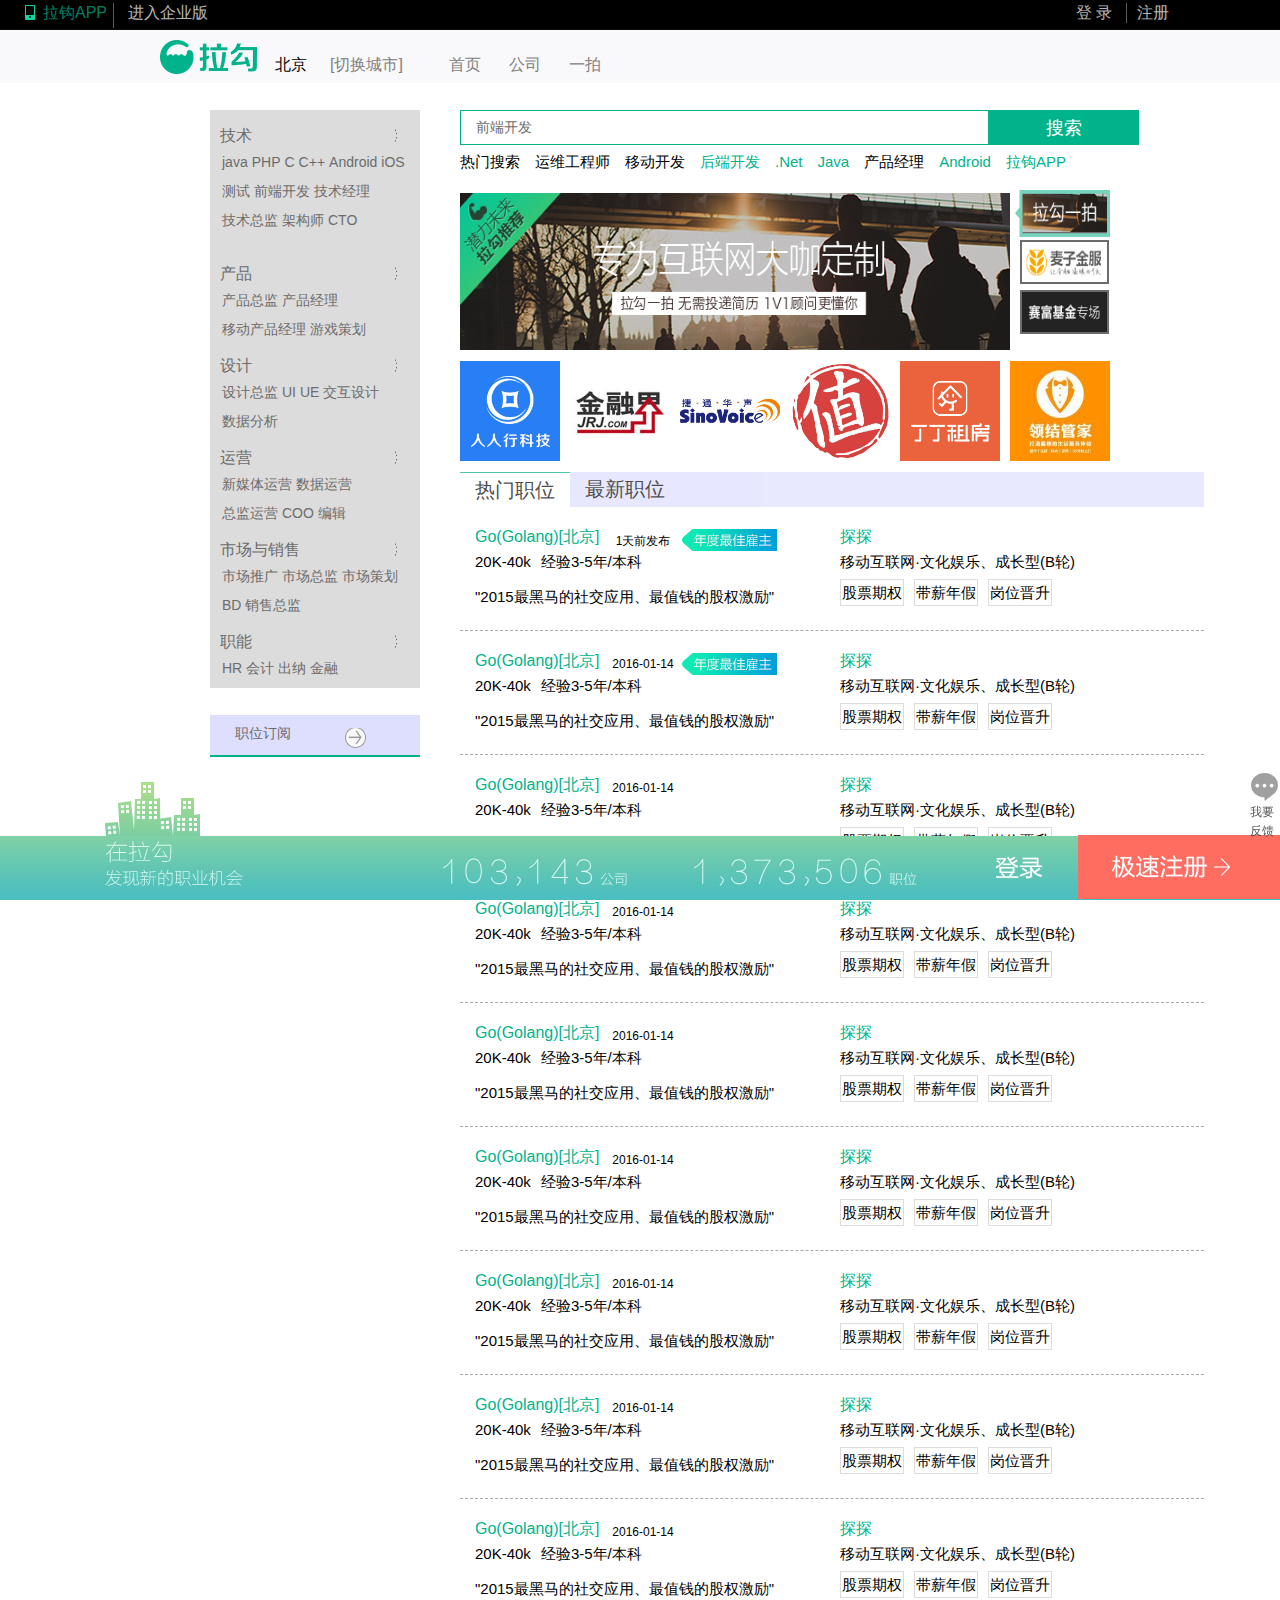
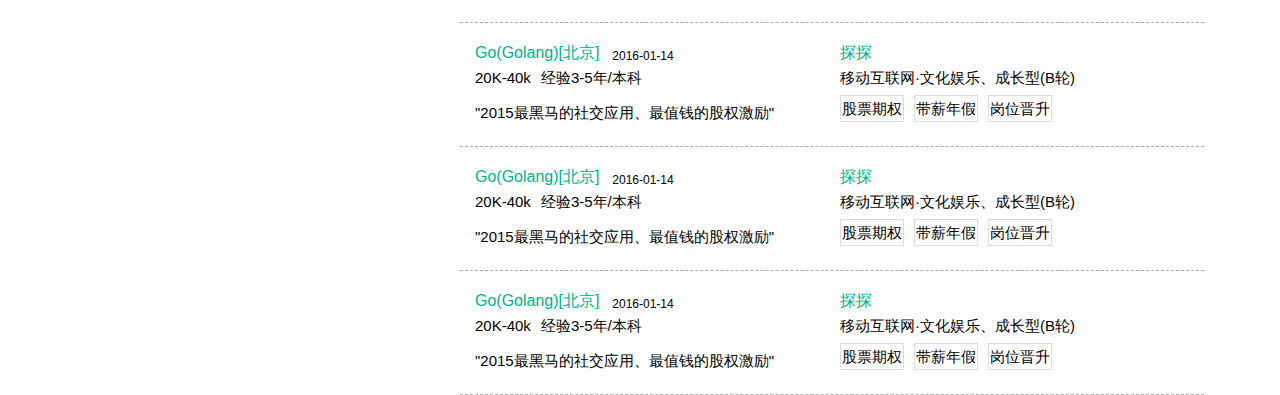
<file: index.html>
<!DOCTYPE html>
<html>
<head lang="en">
    <meta charset="UTF-8">
    <title>首页</title>
    <link rel="stylesheet" href="css/index.css" type="text/css">
</head>
<body>
<div class="top" id="top">
    <ul class="ulLeft">
        <li>
            <img src="img/app_icon_43ba565.png">
            <a class="topFir" href="http://www.lagou.com/app/download.html">拉钩APP</a>
            <a class="topSec" href="https://passport.lagou.com/login/login.html">进入企业版</a>
        </li>
        <li class="liSec">
            <a class="topThir" href="https://passport.lagou.com/login/login.html">登
                录</a>
            <a class="topFou" href="register.html" target="_blank">注册</a>
        </li>
    </ul>
</div>
<div class="navigator">
    <a href="http://www.lagou.com"></a>

    <div class="destination" id="destination">北京</div>
    <div class="address" id="address">[切换城市]</div>
    <div class="change">
        <div class="index">首页</div>
        <div class="corporation ">公司</div>
        <div class="one-beat">一拍</div>
    </div>
    <div class="box" id="box">
        <div class="inner">
            <div class="innerTop">切换城市
                <button class="close" id="close"></button>
            </div>
            <div class="innerNav">
                <p class="p1">亲爱的用户您好：</p>

                <p>切换城市分站，让我们为您提供更准确的职位信息。</p>
            </div>
            <div>
                <ul class="ul1">
                    <li>点击进入</li>
                    <li class="li2" id="li2">北京站</li>
                    <li class="li3">or 切换到以下城市</li>
                </ul>
                <ul class="ul2" id="ul2">
                    <li>全国站</li>
                    <li>上海站</li>
                    <li>杭州站</li>
                    <li>广州站</li>
                    <li>深圳站</li>
                    <li>成都站</li>
                </ul>
            </div>
            <div class="footer">其他城市正在开通中，敬请期待～</div>
        </div>
    </div>
</div>
<div class="leftMenu" id="leftMenu"></div>
<div id="forget" class="forget">
    <div class="skill">
        <span>
            <a>后端开发</a>
            <ul>
                <li><a>Java</a></li>
                <li><a>Python</a></li>
                <li><a>PHP</a></li>
                <li><a>.NET</a></li>
                <li><a>C#</a></li>
                <li><a>C++</a></li>
                <li><a>C</a></li>
                <li><a>VB</a></li>
                <li><a>Delphi</a></li>
                <li><a>Perl</a></li>
                <li><a>Ruby</a></li>
                <li><a>Hadoop</a></li>
                <li><a>Node.js</a></li>
                <li><a>数据挖掘</a></li>
                <li><a>自然语言处理</a></li>
                <li><a>搜索算法</a></li>
                <li><a>精准推荐</a></li>
                <li><a>全栈工程师</a></li>
                <li><a>Go ASP</a></li>
                <li><a>Shell</a></li>
                <li><a>后端开发其他</a></li>
            </ul>
        </span>
        <span>
            <a>移动开发</a>
            <ul>
                <li><a>HTML5</a></li>
                <li><a>Android</a></li>
                <li><a>iOS</a></li>
                <li><a>WP</a></li>
                <li><a>移动开发其他</a></li>
            </ul>
        </span>
        <span>
            <a>前端开发</a>
            <ul>
                <li><a>web前端</a></li>
                <li><a>Flash</a></li>
                <li><a>html5</a></li>
                <li><a>JavaScript</a></li>
                <li><a>U3D</a></li>
                <li><a>COCOS2D</a></li>
                <li><a>前端开发其他</a></li>
            </ul>
        </span>
        <span>
            <a>测试</a>
            <ul>
                <li><a>测试工程师</a></li>
                <li><a>自动化工程师</a></li>
                <li><a>功能测试</a></li>
                <li><a>性能测试</a></li>
                <li><a>测试开发</a></li>
                <li><a>游戏开发</a></li>
                <li><a>白盒测试</a></li>
                <li><a>灰盒测试</a></li>
                <li><a>黑盒测试</a></li>
                <li><a>手机测试</a></li>
                <li><a>硬件测试</a></li>
                <li><a>测试经理</a></li>
                <li><a>测试其它</a></li>
            </ul>
        </span>
        <span>
            <a>运维</a>
            <ul>
                <li><a>运维工程师</a></li>
                <li><a>运维开发工程师</a></li>
                <li><a>网络工程师</a></li>
                <li><a>系统工程师</a></li>
                <li><a>系统工程师</a></li>
                <li><a>IT支持</a></li>
                <li><a>IDC</a></li>
                <li><a>CND</a></li>
                <li><a>F5</a></li>
                <li><a>系统管理员</a></li>
                <li><a>病毒分析</a></li>
                <li><a>WEB安全</a></li>
                <li><a>网络安全</a></li>
                <li><a>系统安全</a></li>
                <li><a>运维经理</a></li>
                <li><a>运维其它</a></li>
            </ul>
        </span>
    </div>
    <div class="product">
        <span>
            <a>产品经理</a>
            <ul>
                <li><a>产品经理</a></li>
                <li><a>网页产品经理</a></li>
                <li><a>移动产品经理</a></li>
                <li><a>产品助理</a></li>
                <li><a>数据产品经理</a></li>
                <li><a>电商产品经理</a></li>
                <li><a>游戏策划</a></li>
                <li><a>产品实习生</a></li>
            </ul>
        </span>
        <span>
            <a>产品设计师</a>
            <ul>
                <li><a>网页产品设计师</a></li>
                <li><a>无线产品设计师</a></li>
            </ul>
        </span>
        <span>
            <a>高端职位</a>
            <ul>
                <li><a>产品部经理</a></li>
                <li><a>产片总监</a></li>
                <li><a>游戏制作人</a></li>
            </ul>
        </span>
    </div>
    <div class="design">
        <span>
            <a>视觉设计</a>
            <ul>
                <li><a>网页设计师</a></li>
                <li><a>Flash设计师</a></li>
                <li><a>APP设计师</a></li>
                <li><a>UI设计师</a></li>
                <li><a>平面设计师</a></li>
                <li><a>美术设计师(2D/3D)</a></li>
                <li><a>广告设计师</a></li>
                <li><a>多媒体设计师</a></li>
                <li><a>原画师</a></li>
                <li><a>游戏特效</a></li>
                <li><a>游戏界面设计师</a></li>
                <li><a>视觉设计师</a></li>
                <li><a>游戏场景</a></li>
                <li><a>游戏角色</a></li>
                <li><a>游戏动作</a></li>
            </ul>
        </span>
        <span>
            <a>用户研究</a>
            <ul>
                <li><a>游戏数值策划</a></li>
                <li><a>用户研究员</a></li>
                <li><a>数据分析师</a></li>
            </ul>
        </span>
        <span>
            <a>高端职位</a>
            <ul>
                <li><a>设计经理/主管</a></li>
                <li><a>设计总监</a></li>
                <li><a>视觉设计经理/主管</a></li>
                <li><a>视觉设计总监</a></li>
                <li><a>交互设计经理/主管</a></li>
                <li><a>用户研究经理/主管</a></li>
                <li><a>用户研究总监</a></li>
            </ul>
        </span>
        <span>
            <a>交互设计</a>
            <ul>
                <li><a>网页交互设计师</a></li>
                <li><a>交互设计师</a></li>
                <li><a>无线交互设计师</a></li>
            </ul>
        </span>
    </div>
    <div class="operation">
        <span>
            <a>运营</a>
            <ul>
                <li><a>内容运营</a></li>
                <li><a>数据运营</a></li>
                <li><a>产品运营</a></li>
                <li><a>用户运营</a></li>
                <li><a>活用运营</a></li>
                <li><a>商家运营</a></li>
                <li><a>品类运营</a></li>
                <li><a>游戏运营</a></li>
                <li><a>网络推广</a></li>
                <li><a>运营专员</a></li>
                <li><a>网店运营</a></li>
                <li><a>新媒体运营</a></li>
                <li><a>海外运营</a></li>
                <li><a>运营经理</a></li>
            </ul>
        </span>
        <span>
            <a>编辑</a>
            <ul>
                <li><a>副主编</a></li>
                <li><a>内容编辑</a></li>
                <li><a>文案策划</a></li>
                <li><a>记者</a></li>
            </ul>
        </span>
        <span>
            <a>客服</a>
            <ul>
                <li><a>售前咨询</a></li>
                <li><a>售后客服</a></li>
                <li><a>淘宝客服</a></li>
                <li><a>客服经理</a></li>
            </ul>
        </span>
        <span>
            <a>高端职位</a>
            <ul>
                <li><a>COO</a></li>
                <li><a>主编</a></li>
                <li><a>运营总监</a></li>
                <li><a>客服总监</a></li>
            </ul>
        </span>
    </div>
    <div class="market">
        <span>
            <a>视觉设计</a>
            <ul>
                <li><a>网页设计师</a></li>
                <li><a>Flash设计师</a></li>
                <li><a>APP设计师</a></li>
                <li><a>UI设计师</a></li>
                <li><a>平面设计师</a></li>
                <li><a>美术设计师(2D/3D)</a></li>
                <li><a>广告设计师</a></li>
                <li><a>多媒体设计师</a></li>
                <li><a>原画师</a></li>
                <li><a>游戏特效</a></li>
                <li><a>游戏界面设计师</a></li>
                <li><a>视觉设计师</a></li>
                <li><a>游戏场景</a></li>
                <li><a>游戏角色</a></li>
                <li><a>游戏动作</a></li>
            </ul>
        </span>
        <span>
            <a>用户研究</a>
            <ul>
                <li><a>游戏数值策划</a></li>
                <li><a>用户研究员</a></li>
                <li><a>数据分析师</a></li>
            </ul>
        </span>
        <span>
            <a>高端职位</a>
            <ul>
                <li><a>设计经理/主管</a></li>
                <li><a>设计总监</a></li>
                <li><a>视觉设计经理/主管</a></li>
                <li><a>视觉设计总监</a></li>
                <li><a>交互设计经理/主管</a></li>
                <li><a>用户研究经理/主管</a></li>
                <li><a>用户研究总监</a></li>
            </ul>
        </span>
        <span>
            <a>交互设计</a>
            <ul>
                <li><a>网页交互设计师</a></li>
                <li><a>交互设计师</a></li>
                <li><a>无线交互设计师</a></li>
            </ul>
        </span>
    </div>
    <div class="function">
        <span>
            <a>运营</a>
            <ul>
                <li><a>内容运营</a></li>
                <li><a>数据运营</a></li>
                <li><a>产品运营</a></li>
                <li><a>用户运营</a></li>
                <li><a>活用运营</a></li>
                <li><a>商家运营</a></li>
                <li><a>品类运营</a></li>
                <li><a>游戏运营</a></li>
                <li><a>网络推广</a></li>
                <li><a>运营专员</a></li>
                <li><a>网店运营</a></li>
                <li><a>新媒体运营</a></li>
                <li><a>海外运营</a></li>
                <li><a>运营经理</a></li>
            </ul>
        </span>
        <span>
            <a>编辑</a>
            <ul>
                <li><a>副主编</a></li>
                <li><a>内容编辑</a></li>
                <li><a>文案策划</a></li>
                <li><a>记者</a></li>
            </ul>
        </span>
        <span>
            <a>客服</a>
            <ul>
                <li><a>售前咨询</a></li>
                <li><a>售后客服</a></li>
                <li><a>淘宝客服</a></li>
                <li><a>客服经理</a></li>
            </ul>
        </span>
        <span>
            <a>高端职位</a>
            <ul>
                <li><a>COO</a></li>
                <li><a>主编</a></li>
                <li><a>运营总监</a></li>
                <li><a>客服总监</a></li>
            </ul>
        </span>
    </div>
</div>

<div class="leftFooter">
    <a href="http://www.lagou.com/s/subscribe.html">
        <div>职位订阅</div>
        <div class="div7"></div>
    </a>
</div>
<div class="content" id="content">
    <input class="input0" id="input0" type="text" name="searchInput" value="前端开发"/>
    <input class="input1" type="submit" name="searchInput" value="搜索"/>

    <div class="hotSearch">
        <a class="title" href="#" style="cursor: none">热门搜索</a>
        <a href="">运维工程师</a>
        <a href="">移动开发</a>
        <a class="promoted" href="">后端开发</a>
        <a class="promoted" href="">.Net</a>
        <a class="promoted" href="">Java</a>
        <a href="">产品经理</a>
        <a class="promoted" href="">Android</a>
        <a class="promoted" href="">拉钩APP</a>
    </div>
    <div class="banner" id="banner">
        <div class="bannerImg" id="bannerImg">
            <img src="img/big3.JPG"/>
            <img src="img/big1.JPG"/>
            <img src="img/big2.JPG"/>
            <img src="img/big3.JPG"/>
            <img src="img/big1.JPG"/>
        </div>
        <ul class="bannerTip" id="bannerTip">
            <img class="small1" src="img/small1.JPG" style="margin-top: 0px">
            <img class="small2" src="img/small2.JPG">
            <img class="small3" src="img/small3.PNG">
        </ul>
        <img class="control" id="control" src="img/control.png">
    </div>
    <div class="conImg" id="conImg">
        <div>
            <img src="img/con0.png"/>
            <span class="mark">
                <h3>人人行</h3>
                <hr>
                <p>
                九鼎控股旗下互联网金融业务板块，靠谱机会就等你来！
                </p>
            </span>
        </div>
        <div class="con1">
            <img src="img/con1.jpg"/>
            <span class="mark">
                <h3>金融界</h3>
                <hr>
                <p>纳斯达克上市集团公司，旗下有财经网站，互联网证券！</p>
            </span>
        </div>
        <div class="con2">
            <img src="img/con2.jpg"/>
            <span class="mark">
                <h3>捷通华声</h3>
                <hr>
                <p>“让人机交互像人与人沟通一样简单自然！”</p>
            </span>
        </div>
        <div class="con3">
            <img src="img/con3.jpg"/>
            <span class="mark">
                <h3>什么值得买</h3>
                <hr>
                <p>什么值得买是致力于帮助网友买到性价比高的网购产品的中立网站！</p>
            </span>
        </div>
        <div class="con4">
            <img src="img/con4.jpg"/>
            <span class="mark">
                <h3>丁丁租房</h3>
                <hr>
                <p>国内最大的移动互联网租赁平台、打造房产市场的“淘宝”！</p>
            </span>
        </div>
        <div class="con5">
            <img src="img/con5.jpg"/>
            <span class="mark">
                <h3>领结管家</h3>
                <hr>
                <p>打造中国最棒的生活服务！</p>
            </span>
        </div>
    </div>
    <div id="contentBox" class="contentBox">
        <ul class="ul0" id="tabSelect">
            <li class="selectCard">热门职位</li>
            <li>最新职位</li>
        </ul>
        <div id="contentBanner" class="contentBanner">
            <ul class="ul1 selected">
                <li>
                    <div class="outer1">
                        <div>
                            <a>Go(Golang)[北京]</a>
                            <div>1天前发布</div>
                            <img class="bestStorm" src="img/best.png">
                            <br>
                            <span>20K-40k</span>
                            <span>经验3-5年/本科</span>
                        </div>
                        <div>
                            <a>探探</a><br>
                            <span>移动互联网·文化娱乐、成长型(B轮)</span>
                        </div>
                    </div>
                    <div class="outer2">
                        <div><span>"2015最黑马的社交应用、最值钱的股权激励"</span></div>
                        <div class="forBorder">
                            <span>股票期权</span>
                            <span>带薪年假</span>
                            <span>岗位晋升</span>
                        </div>
                    </div>
                </li>

                <li>
                    <div class="outer1">
                        <div>
                            <a>Go(Golang)[北京]</a>
                            <div>2016-01-14</div><img class="bestStorm" src="img/best.png"><br>
                            <span>20K-40k</span>
                            <span>经验3-5年/本科</span>
                        </div>
                        <div>
                            <a>探探</a><br>
                            <span>移动互联网·文化娱乐、成长型(B轮)</span>
                        </div>
                    </div>
                    <div class="outer2">
                        <div><span>"2015最黑马的社交应用、最值钱的股权激励"</span></div>
                        <div class="forBorder">
                            <span>股票期权</span>
                            <span>带薪年假</span>
                            <span>岗位晋升</span>
                        </div>
                    </div>
                </li>
                <li>
                    <div class="outer1">
                        <div>
                            <a>Go(Golang)[北京]</a>
                            <div>2016-01-14</div><br>
                            <span>20K-40k</span>
                            <span>经验3-5年/本科</span>
                        </div>
                        <div>
                            <a>探探</a><br>
                            <span>移动互联网·文化娱乐、成长型(B轮)</span>
                        </div>
                    </div>
                    <div class="outer2">
                        <div><span>"2015最黑马的社交应用、最值钱的股权激励"</span></div>
                        <div class="forBorder">
                            <span>股票期权</span>
                            <span>带薪年假</span>
                            <span>岗位晋升</span>
                        </div>
                    </div>
                </li>
                <li>
                    <div class="outer1">
                        <div>
                            <a>Go(Golang)[北京]</a>
                            <div>2016-01-14</div><br>
                            <span>20K-40k</span>
                            <span>经验3-5年/本科</span>
                        </div>
                        <div>
                            <a>探探</a><br>
                            <span>移动互联网·文化娱乐、成长型(B轮)</span>
                        </div>
                    </div>
                    <div class="outer2">
                        <div><span>"2015最黑马的社交应用、最值钱的股权激励"</span></div>
                        <div class="forBorder">
                            <span>股票期权</span>
                            <span>带薪年假</span>
                            <span>岗位晋升</span>
                        </div>
                    </div>
                </li>
                <li>
                    <div class="outer1">
                        <div>
                            <a>Go(Golang)[北京]</a>
                            <div>2016-01-14</div><br>
                            <span>20K-40k</span>
                            <span>经验3-5年/本科</span>
                        </div>
                        <div>
                            <a>探探</a><br>
                            <span>移动互联网·文化娱乐、成长型(B轮)</span>
                        </div>
                    </div>
                    <div class="outer2">
                        <div><span>"2015最黑马的社交应用、最值钱的股权激励"</span></div>
                        <div class="forBorder">
                            <span>股票期权</span>
                            <span>带薪年假</span>
                            <span>岗位晋升</span>
                        </div>
                    </div>
                </li>
                <li>
                    <div class="outer1">
                        <div>
                            <a>Go(Golang)[北京]</a>
                            <div>2016-01-14</div><br>
                            <span>20K-40k</span>
                            <span>经验3-5年/本科</span>
                        </div>
                        <div>
                            <a>探探</a><br>
                            <span>移动互联网·文化娱乐、成长型(B轮)</span>
                        </div>
                    </div>
                    <div class="outer2">
                        <div><span>"2015最黑马的社交应用、最值钱的股权激励"</span></div>
                        <div class="forBorder">
                            <span>股票期权</span>
                            <span>带薪年假</span>
                            <span>岗位晋升</span>
                        </div>
                    </div>
                </li>
                <li>
                    <div class="outer1">
                        <div>
                            <a>Go(Golang)[北京]</a>
                            <div>2016-01-14</div><br>
                            <span>20K-40k</span>
                            <span>经验3-5年/本科</span>
                        </div>
                        <div>
                            <a>探探</a><br>
                            <span>移动互联网·文化娱乐、成长型(B轮)</span>
                        </div>
                    </div>
                    <div class="outer2">
                        <div><span>"2015最黑马的社交应用、最值钱的股权激励"</span></div>
                        <div class="forBorder">
                            <span>股票期权</span>
                            <span>带薪年假</span>
                            <span>岗位晋升</span>
                        </div>
                    </div>
                </li>
                <li>
                    <div class="outer1">
                        <div>
                            <a>Go(Golang)[北京]</a>
                            <div>2016-01-14</div><br>
                            <span>20K-40k</span>
                            <span>经验3-5年/本科</span>
                        </div>
                        <div>
                            <a>探探</a><br>
                            <span>移动互联网·文化娱乐、成长型(B轮)</span>
                        </div>
                    </div>
                    <div class="outer2">
                        <div><span>"2015最黑马的社交应用、最值钱的股权激励"</span></div>
                        <div class="forBorder">
                            <span>股票期权</span>
                            <span>带薪年假</span>
                            <span>岗位晋升</span>
                        </div>
                    </div>
                </li>
                <li>
                    <div class="outer1">
                        <div>
                            <a>Go(Golang)[北京]</a>
                            <div>2016-01-14</div><br>
                            <span>20K-40k</span>
                            <span>经验3-5年/本科</span>
                        </div>
                        <div>
                            <a>探探</a><br>
                            <span>移动互联网·文化娱乐、成长型(B轮)</span>
                        </div>
                    </div>
                    <div class="outer2">
                        <div><span>"2015最黑马的社交应用、最值钱的股权激励"</span></div>
                        <div class="forBorder">
                            <span>股票期权</span>
                            <span>带薪年假</span>
                            <span>岗位晋升</span>
                        </div>
                    </div>
                </li>
                <li>
                    <div class="outer1">
                        <div>
                            <a>Go(Golang)[北京]</a>
                            <div>2016-01-14</div><br>
                            <span>20K-40k</span>
                            <span>经验3-5年/本科</span>
                        </div>
                        <div>
                            <a>探探</a><br>
                            <span>移动互联网·文化娱乐、成长型(B轮)</span>
                        </div>
                    </div>
                    <div class="outer2">
                        <div><span>"2015最黑马的社交应用、最值钱的股权激励"</span></div>
                        <div class="forBorder">
                            <span>股票期权</span>
                            <span>带薪年假</span>
                            <span>岗位晋升</span>
                        </div>
                    </div>
                </li>
                <li>
                    <div class="outer1">
                        <div>
                            <a>Go(Golang)[北京]</a>
                            <div>2016-01-14</div><br>
                            <span>20K-40k</span>
                            <span>经验3-5年/本科</span>
                        </div>
                        <div>
                            <a>探探</a><br>
                            <span>移动互联网·文化娱乐、成长型(B轮)</span>
                        </div>
                    </div>
                    <div class="outer2">
                        <div><span>"2015最黑马的社交应用、最值钱的股权激励"</span></div>
                        <div class="forBorder">
                            <span>股票期权</span>
                            <span>带薪年假</span>
                            <span>岗位晋升</span>
                        </div>
                    </div>
                </li>
                <li>
                    <div class="outer1">
                        <div>
                            <a>Go(Golang)[北京]</a>
                            <div>2016-01-14</div><br>
                            <span>20K-40k</span>
                            <span>经验3-5年/本科</span>
                        </div>
                        <div>
                            <a>探探</a><br>
                            <span>移动互联网·文化娱乐、成长型(B轮)</span>
                        </div>
                    </div>
                    <div class="outer2">
                        <div><span>"2015最黑马的社交应用、最值钱的股权激励"</span></div>
                        <div class="forBorder">
                            <span>股票期权</span>
                            <span>带薪年假</span>
                            <span>岗位晋升</span>
                        </div>
                    </div>
                </li>


            </ul>
            <ul class="ul1">
                <li>
                    <div class="outer1">
                        <div>
                            <a>微信市场运营[北京]</a>
                            <div>15:49发布</div>
                            <br>
                            <span>6K-8k</span>
                            <span>经验3-5年/本科</span>
                        </div>
                        <div>
                            <a>鑫茂荣信</a><br>
                            <span>移动互联网·文化娱乐、成长型(B轮)</span>
                        </div>
                    </div>
                    <div class="outer2">
                        <div><span>“周末双休 六险一金 餐交话补”</span></div>
                        <div class="forBorder">
                            <span>股票期权</span>
                            <span>带薪年假</span>
                            <span>岗位晋升</span>
                        </div>
                    </div>
                </li>

                <li>
                    <div class="outer1">
                        <div>
                            <a>Go(Golang)[北京]</a>
                            <div>2016-01-14</div><br>
                            <span>20K-40k</span>
                            <span>经验3-5年/本科</span>
                        </div>
                        <div>
                            <a>探探</a><br>
                            <span>移动互联网·文化娱乐、成长型(B轮)</span>
                        </div>
                    </div>
                    <div class="outer2">
                        <div><span>"2015最黑马的社交应用、最值钱的股权激励"</span></div>
                        <div class="forBorder">
                            <span>股票期权</span>
                            <span>带薪年假</span>
                            <span>岗位晋升</span>
                        </div>
                    </div>
                </li>
                <li>
                    <div class="outer1">
                        <div>
                            <a>Go(Golang)[北京]</a>
                            <div>2016-01-14</div><br>
                            <span>20K-40k</span>
                            <span>经验3-5年/本科</span>
                        </div>
                        <div>
                            <a>探探</a><br>
                            <span>移动互联网·文化娱乐、成长型(B轮)</span>
                        </div>
                    </div>
                    <div class="outer2">
                        <div><span>"2015最黑马的社交应用、最值钱的股权激励"</span></div>
                        <div class="forBorder">
                            <span>股票期权</span>
                            <span>带薪年假</span>
                            <span>岗位晋升</span>
                        </div>
                    </div>
                </li>
                <li>
                    <div class="outer1">
                        <div>
                            <a>Go(Golang)[北京]</a>
                            <div>2016-01-14</div><br>
                            <span>20K-40k</span>
                            <span>经验3-5年/本科</span>
                        </div>
                        <div>
                            <a>探探</a><br>
                            <span>移动互联网·文化娱乐、成长型(B轮)</span>
                        </div>
                    </div>
                    <div class="outer2">
                        <div><span>"2015最黑马的社交应用、最值钱的股权激励"</span></div>
                        <div class="forBorder">
                            <span>股票期权</span>
                            <span>带薪年假</span>
                            <span>岗位晋升</span>
                        </div>
                    </div>
                </li>
                <li>
                    <div class="outer1">
                        <div>
                            <a>Go(Golang)[北京]</a>
                            <div>2016-01-14</div><br>
                            <span>20K-40k</span>
                            <span>经验3-5年/本科</span>
                        </div>
                        <div>
                            <a>探探</a><br>
                            <span>移动互联网·文化娱乐、成长型(B轮)</span>
                        </div>
                    </div>
                    <div class="outer2">
                        <div><span>"2015最黑马的社交应用、最值钱的股权激励"</span></div>
                        <div class="forBorder">
                            <span>股票期权</span>
                            <span>带薪年假</span>
                            <span>岗位晋升</span>
                        </div>
                    </div>
                </li>
                <li>
                    <div class="outer1">
                        <div>
                            <a>Go(Golang)[北京]</a>
                            <div>2016-01-14</div><br>
                            <span>20K-40k</span>
                            <span>经验3-5年/本科</span>
                        </div>
                        <div>
                            <a>探探</a><br>
                            <span>移动互联网·文化娱乐、成长型(B轮)</span>
                        </div>
                    </div>
                    <div class="outer2">
                        <div><span>"2015最黑马的社交应用、最值钱的股权激励"</span></div>
                        <div class="forBorder">
                            <span>股票期权</span>
                            <span>带薪年假</span>
                            <span>岗位晋升</span>
                        </div>
                    </div>
                </li>
                <li>
                    <div class="outer1">
                        <div>
                            <a>Go(Golang)[北京]</a>
                            <div>2016-01-14</div><br>
                            <span>20K-40k</span>
                            <span>经验3-5年/本科</span>
                        </div>
                        <div>
                            <a>探探</a><br>
                            <span>移动互联网·文化娱乐、成长型(B轮)</span>
                        </div>
                    </div>
                    <div class="outer2">
                        <div><span>"2015最黑马的社交应用、最值钱的股权激励"</span></div>
                        <div class="forBorder">
                            <span>股票期权</span>
                            <span>带薪年假</span>
                            <span>岗位晋升</span>
                        </div>
                    </div>
                </li>
                <li>
                    <div class="outer1">
                        <div>
                            <a>Go(Golang)[北京]</a>
                            <div>2016-01-14</div><br>
                            <span>20K-40k</span>
                            <span>经验3-5年/本科</span>
                        </div>
                        <div>
                            <a>探探</a><br>
                            <span>移动互联网·文化娱乐、成长型(B轮)</span>
                        </div>
                    </div>
                    <div class="outer2">
                        <div><span>"2015最黑马的社交应用、最值钱的股权激励"</span></div>
                        <div class="forBorder">
                            <span>股票期权</span>
                            <span>带薪年假</span>
                            <span>岗位晋升</span>
                        </div>
                    </div>
                </li>
                <li>
                    <div class="outer1">
                        <div>
                            <a>Go(Golang)[北京]</a>
                            <div>2016-01-14</div><br>
                            <span>20K-40k</span>
                            <span>经验3-5年/本科</span>
                        </div>
                        <div>
                            <a>探探</a><br>
                            <span>移动互联网·文化娱乐、成长型(B轮)</span>
                        </div>
                    </div>
                    <div class="outer2">
                        <div><span>"2015最黑马的社交应用、最值钱的股权激励"</span></div>
                        <div class="forBorder">
                            <span>股票期权</span>
                            <span>带薪年假</span>
                            <span>岗位晋升</span>
                        </div>
                    </div>
                </li>
                <li>
                    <div class="outer1">
                        <div>
                            <a>Go(Golang)[北京]</a>
                            <div>2016-01-14</div><br>
                            <span>20K-40k</span>
                            <span>经验3-5年/本科</span>
                        </div>
                        <div>
                            <a>探探</a><br>
                            <span>移动互联网·文化娱乐、成长型(B轮)</span>
                        </div>
                    </div>
                    <div class="outer2">
                        <div><span>"2015最黑马的社交应用、最值钱的股权激励"</span></div>
                        <div class="forBorder">
                            <span>股票期权</span>
                            <span>带薪年假</span>
                            <span>岗位晋升</span>
                        </div>
                    </div>
                </li>
                <li>
                    <div class="outer1">
                        <div>
                            <a>Go(Golang)[北京]</a>
                            <div>2016-01-14</div><br>
                            <span>20K-40k</span>
                            <span>经验3-5年/本科</span>
                        </div>
                        <div>
                            <a>探探</a><br>
                            <span>移动互联网·文化娱乐、成长型(B轮)</span>
                        </div>
                    </div>
                    <div class="outer2">
                        <div><span>"2015最黑马的社交应用、最值钱的股权激励"</span></div>
                        <div class="forBorder">
                            <span>股票期权</span>
                            <span>带薪年假</span>
                            <span>岗位晋升</span>
                        </div>
                    </div>
                </li>
                <li>
                    <div class="outer1">
                        <div>
                            <a>Go(Golang)[北京]</a>
                            <div>2016-01-14</div><br>
                            <span>20K-40k</span>
                            <span>经验3-5年/本科</span>
                        </div>
                        <div>
                            <a>探探</a><br>
                            <span>移动互联网·文化娱乐、成长型(B轮)</span>
                        </div>
                    </div>
                    <div class="outer2">
                        <div><span>"2015最黑马的社交应用、最值钱的股权激励"</span></div>
                        <div class="forBorder">
                            <span>股票期权</span>
                            <span>带薪年假</span>
                            <span>岗位晋升</span>
                        </div>
                    </div>
                </li>


            </ul>

        </div>
</div>
    <div class="bottomLogo">
        <div></div>
        <img src="img/footbar_logo_e2fde1b.png">
        <span class="span0">
            <i style="background-position-y: -30px; font-style: normal;">
                <!-- background-position-y:设置或检索对象的背景图像纵坐标位置-->
            </i>
            <i style="background-position-y: 0px; font-style: normal;"></i>
            <i style="background-position-y: -90px;font-style: normal"></i>
            <b ></b>
             <i style="background-position-y: -30px; font-style: normal;"></i>
            <i style="background-position-y: -120px; font-style: normal;"></i>
            <i style="background-position-y: -90px;font-style: normal"></i>
        </span>
        <span class="span1">
            <i style="background-position-y: -30px; font-style: normal;"></i>
            <b ></b>
             <i style="background-position-y: -90px; font-style: normal;"></i>
             <i style="background-position-y: -210px; font-style: normal;"></i>
             <i style="background-position-y: -90px; font-style: normal;"></i>
            <b ></b>
             <i style="background-position-y: -150px; font-style: normal;"></i>
             <i style="background-position-y: 0px; font-style: normal;"></i>
             <i style="background-position-y: -180px; font-style: normal;"></i>
        </span>
            <a class="login">
                <i></i>
            </a>
        <div class="dif">
            <a class="register" href="register.html" target="_blank">
                <i></i>
            </a>
        </div>
    </div>
    <a class="goBack" id="goBack"></a>
    <div class="feedBack">
        <div class="feedImg"></div>
        <span>我要反馈</span>
    </div>
</div>
<script src="js/jquery-1.9.1.js"></script>
<script src="data/data0.js"></script>
<script src="js/utils.js"></script>
<script src="js/animate.js"></script>
<script src="js/index.js"></script>
<script src="js/indexContent.js"></script>
</body>
</html>
</file>
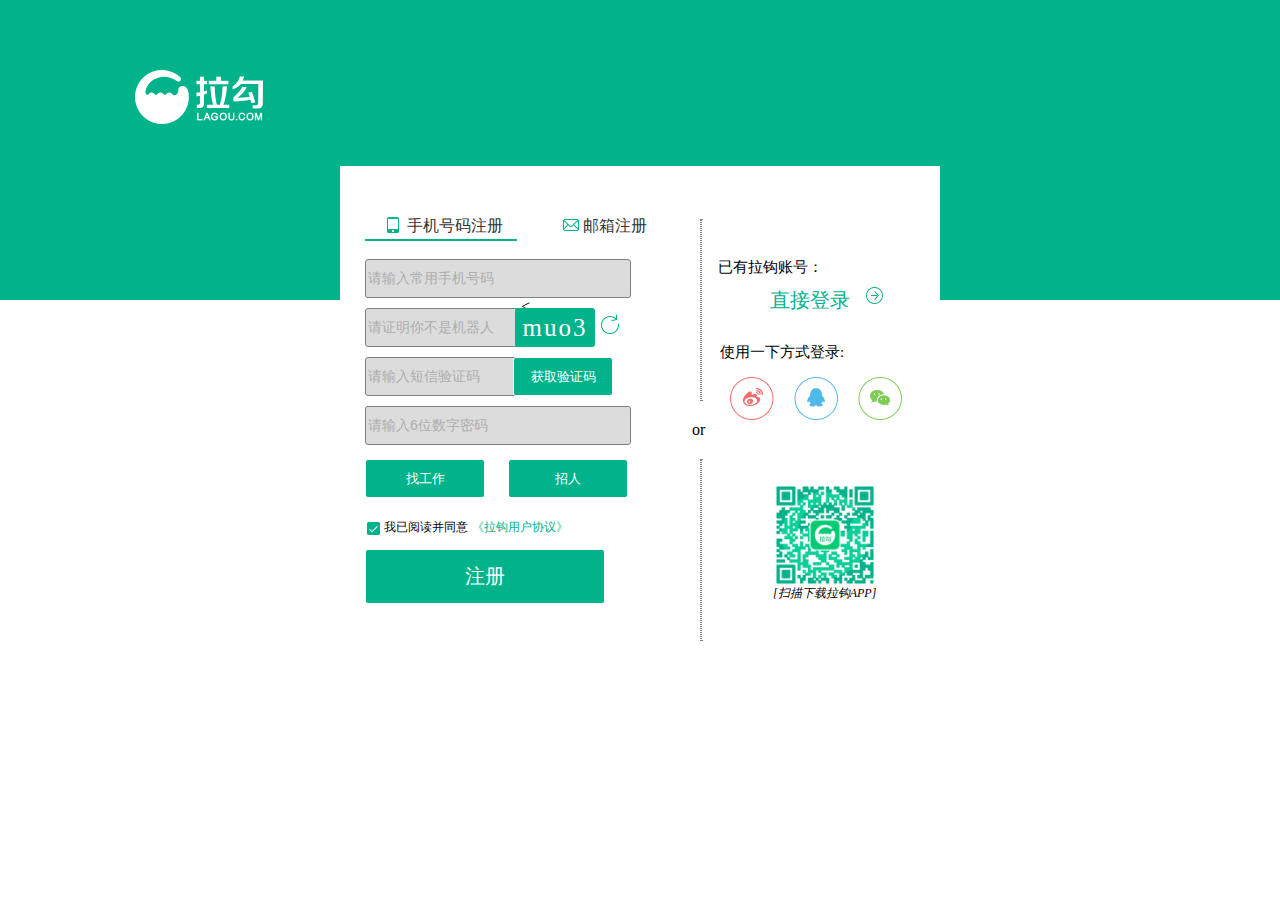
<file: register.html>
<!DOCTYPE html>
<html>
<head lang="en">
    <meta charset="UTF-8">
    <title></title>
</head>
<link href="css/register.css" rel="stylesheet" type="text/css">
<body>
<div class="header">
    <a class="lagou"></a>
</div>
<div id="content" class="content">
    <ul id="selectUl">
        <li class="li1">
            <img src="img/icon-phone-active_74d4e76.png"/>
            <span>手机号码注册</span>
        </li>
        <li class="li2">
            <img src="img/icon-mail-active_22ff66f.png">
           <span> 邮箱注册</span>
        </li>
    </ul>
    <span class="line" id="line"></span>
    <hr class="hr1">
    <span class="or">or</span>
    <hr class="hr2">
    <div class="div1" id="inputInfo">
        <input class="input0" type="text" value="请输入常用手机号码"/>
        <input id="pwdInput" type="text" value="请证明你不是机器人"/>
        <div class="random" id="random">xyAd</div>
        <div class="refresh" id="refresh"></div>
        <input type="text" value="请输入短信验证码"/>
        <button  class="getCode">获取验证码</button>
        <input class="input0" id="selfPwd" type="text" value="请输入6位数字密码"/><
        <button class="findJob" id="findJob">找工作</button>
        <button class="employer" id="employer">招人</button>
        <div class="footer">
            <i></i>
            <span>我已阅读并同意</span><a>《拉钩用户协议》</a>
        </div>
        <button class="regi" id="regi">注册</button>
    </div>
    <div class="div2">
        <div class="directLog">
            <span>已有拉钩账号：</span>
            <a class="dL">直接登录</a>
            <i></i>
        </div>
        <div class="otherLog">
            <span>使用一下方式登录:</span>
            <img src="img/icon-sina.png"/>
            <img src="img/icon-tecent.png"/>
            <img src="img/icon-wechat.png"/>
            <img class="bg" src="img/Cgq.JPG"/>
            <i class="load">[扫描下载拉钩APP]</i>
        </div>
    </div>
</div>
<div id="mark" class="mark">congratulations!</div>
<script src="js/jquery-1.9.1.js"></script>
<script src="js/utils.js"></script>
<script src="js/register.js"></script>
</body>
</html>
</file>
<file: css/index.css>
* {
    margin: 0;
    padding: 0;
    -webkit-user-select: none;
    font-family: "Hiragino Sans GB", "Microsoft Yahei", SimSun, Arial, "Helvetica Neue", Helvetica;
}

ul {
    list-style: none;
}

img {
    border: none;
}

a {
    cursor: pointer;
    text-decoration: none;
}

body .top {
    height: 30px;
    background: black;
}

.top ul {
    height: 30px;
}

.top .ulLeft li {
    position: relative;
    width: 30px;
}

.top .ulLeft li img {
    margin: 5px 0px;
    position: absolute;
    left: 25px;
    text-align: center;
}

.top .ulLeft li a {
    position: absolute;
    margin: 3px;
    color: white;
    height: 25px;
    opacity: 0.7;
    filter: alpha(opacity=70);
    display: inline-block;
}

.top .ulLeft li a:hover {
    opacity: 1;
    filter: alpha(opacity=100);
}

.top .ulLeft li .topFir {
    left: 40px;
    border-right: 1px solid gray;
    width: 70px;
    color: #00b38a;
}

.top .ulLeft li .topSec {
    left: 125px;
    width: 80px;
}

.top .ulLeft .liSec {
    position: absolute;
    right: 100px;
    width: 40px;
}

.top .ulLeft li .topThir {
    right: 50px;
    border-right: 1px solid gray;
    width: 50px;
    height: 20px
}

.top .ulLeft li .topFou {
    right: 0px;
    width: 40px;
}

body .navigator {
    position: relative;
    height: 50px;
    background: rgba(176, 167, 196, 0.07);
    box-shadow: 1px 1px 0 2px rgba(176, 167, 196, 0.07);
}

body .navigator a {
    display: inline-block;
    width: 97px;
    height: 34px;
    margin-left: 160px;
    margin-top: 10px;
    background: url("../img/logo_d0915a9.png") no-repeat center center;
}

body .navigator .destination {
    position: absolute;
    top: 25px;
    padding: 0 5px;
    margin-left: 270px;
    /*width: 50px;*/
}

body .navigator .address {
    position: absolute;
    top: 25px;
    margin-left: 330px;
    width: 100px;
    font-family: sans-serif;
    font-size: 16px;
    color: gray;
    cursor: pointer;
}

body .navigator .change div {
    position: absolute;
    top: 25px;
    width: 50px;
    height: 24px;
    font-family: sans-serif;
    font-size: 16px;
    text-align: center;
    color: gray;
    cursor: pointer;
}

body .navigator .index {
    margin-left: 440px;
}

body .navigator .corporation {
    margin-left: 500px;
}

body .navigator .one-beat {
    margin-left: 560px;
}

body .navigator .change div:hover {
    border-bottom: 1px solid #00b38a;
}

body .navigator .box {
    display: none;
    position: relative;
    background: rgba(46, 46, 46, 0.6) !important;
    filter: alpha(opacity=60);
    width: 1363px;
    height: 615px;
    margin-bottom: 0px;
    z-index: 12000;

}

body .navigator .box .inner {
    opacity: 1;
    filter: alpha(opacity=100);
    position: absolute;
    left: 440px;
    top: 80px;
    width: 480px;
    height: 480px;
    border: 10px solid #c4c4c4;
    background: white;
    position: relative;
}

body .navigator .box .inner .innerTop {
    position: relative;
    height: 40px;
    line-height: 40px;
    padding-left: 15px;
    width: 465px;
    color: white;
    background: #00b38a;
}
body .navigator .box .inner .innerTop .close{
    position: absolute;
    top: 5px;
    right: 15px;
    background: url("../img/close.png") no-repeat center center;
    width: 30px;
    height: 30px;
}
body .navigator .box .inner .innerNav {
    opacity: 1;
    filter: alpha(opacity=100);
    background: white;
    margin: 0 auto;
    width: 400px;
    height: 100px;
    border-bottom: 1px dotted #6c6c6c;
}

body .navigator .box .inner .innerNav p {
    height: 40px;
    line-height: 40px;
}

body .navigator .box .inner .innerNav .p1 {
    font-size: 22px;
    font-weight: 200;
    padding-top: 3px;
}

body .navigator .box .inner div {
    margin: 2px auto;
    width: 400px;
    height: 260px;
}

body .navigator .box .inner div ul li {
    float: left;
    width: 80px;
    margin-top: 25px;
    height: 45px;
    line-height: 45px;
    font-size: 15px;
    text-align: center;
    border: 1px solid darkgray;
}

body .navigator .box .inner div .ul1 {
    margin: 2px auto;
    width: 400px;
    height: 90px;
}

body .navigator .box .inner div .ul1 li {
    border: none
}

body .navigator .box .inner div .ul1 .li2 {
    border: 1px solid #00b38a;
    cursor: pointer;
}

body .navigator .box .inner div .ul1 .li3 {
    width: 150px
}

body .navigator .box .inner div .ul2 {
    margin-top: -20px;
    width: 400px;
    height: 150px;
}

body .navigator .box .inner div .ul2 li {
    margin-left: 25px;
    opacity: 0.4;
    filter: alpha(opacity=40);
    cursor: pointer;
}

body .navigator .box .inner div .ul2 li:hover {
    opacity: 1;
    filter: alpha(opacity=100);
    border: 1px solid #00b38a;
}

body .navigator .box .inner .footer {
    width: 400px;
    height: 50px;
    line-height: 50px;
    font-size: 15px;
    padding-left: 6px;
    opacity: 0.4;
    filter: alpha(opacity=40);
    margin: -20px auto;
}

body .leftMenu {
    position: absolute;
    left: 210px;
    top: 110px;
    width: 210px;
    background: gainsboro;
    font-size: 14px;
    z-index: 3000;
}

body .leftMenu div {
    margin-top: 12px;
    /*margin-left: 21px;*/
    padding:1px 10px;
    height: 78px;
}

body .leftMenu .div0 {
    height: 124px
}

body .leftMenu .div5 {
    height: 58px
}

body .leftMenu div img {
    position: absolute;
    right: 15px;
    padding-top: 6px;
    width: 10px;
    height: 13px;
    overflow: hidden;
}

body .leftMenu div span {
    height: 25px;
    line-height: 25px;
    color: #6c6c6c;
    font-size: 16px;
}

body .leftMenu div ul li {
    float: left;
    padding: 2px;
    height: 25px;
    line-height: 25px;
    color: #6c6c6c;;
    cursor: pointer;
}

body .leftMenu div ul li a {
    display: inline-block;
    height: 25px;
    line-height: 25px;
}

body .leftMenu ul li a:hover {
    color: #00b38a;
    text-decoration: underline;
}
body .forget{
    position: relative;
    left: 420px;
    width: 540px;
    background: white;
    z-index: 2000;
}
body .forget div{
    padding: 15px;
    font-size: 14px;
    border: 1px solid gainsboro;
    clear: both;
    display: none;
}
body .forget .skill{
    margin-top: 30px;
}
body .forget .product{
     margin-top: 100px;
 }
body .forget .design{
    margin-top: 135px;
}
body .forget .operation{
    margin-top: 270px;
}
body .forget .market{
    margin-top: 280px;
}
body .forget .function{
    margin-top: 320px;
}
body .forget div>a{
    text-decoration: underline;
    font-size: 16px;
    margin-right: 5px;
    float: left;
}
body .forget div ul{
    margin-left: 75px;
    width: 400px;
    overflow: hidden;
}
body .forget div ul li{
    float: left;
    padding: 10px;
    height: 12px;
    line-height: 12px;
    border-right: 1px solid gainsboro;
}
body .forget div ul li a{
    display: inline-block;
}
body .leftFooter {
    position: absolute;
    left: 210px;
    top: 715px;
    width: 210px;
    height: 40px;
    border-bottom: 2px solid #00b38a;
    background: #dedfff;
    font-size: 14px;
}

body .leftFooter a {
    position: relative;
    left: 25px;
    top: 10px;
    display: inline-block;
    color: #6c6c6c;
}

body .leftFooter a .div7 {
    margin-left: 110px;
    margin-top: -15px;
    width: 21px;
    height: 20px;
    line-height: 20px;
    background: url("../img/arr_btn_c46d8e5.png") no-repeat;
    background-position: 0 -20px;
}

body .content {
    position: absolute;
    left: 460px;
    top: 110px;
    width: 680px;
    height: 1000px;
    font-size: 15px;
    /*background: #ee88ff;*/
}

body .content input {
    float: left;
    border: 1px solid #00b38a;
}

body .content .input0 {
    padding-left: 15px;
    width: 512px;
    height: 33px;
    font-size: 14px;
    color: #6c6c6c;
}

body .content .input1 {
    width: 150px;
    height: 35px;
    font-size: 18px;
    background: #00b38a;
    color: white;
}

body .content .hotSearch a {
    margin-top: 8px;
    margin-left: 15px;
    float: left;
    color: black;
}

body .content .hotSearch .promoted {
    color: #00b38a;
}

body .content .hotSearch a:hover {
    color: #00b38a;
    text-decoration: underline;
}

body .content .hotSearch .title {
    margin-left: 0;
}

body .content .hotSearch .title:hover {
    color: black;
    text-decoration: none;
    cursor: alias;
}

body .content .banner {
    position: relative;
    top: 18px;
    width: 650px;
    height: 160px;
    overflow: hidden;
}

.banner .bannerImg {
    position: absolute;
    top: -160px;
    left: 0;
    height: 800px;
    overflow: hidden;
}

.banner .bannerImg img {
    height: 160px;
    width: 550px;
}

.banner .bannerTip img {
    position: absolute;
    left: 560px;
    width: 85px;
    height: 40px;
    border: 2px solid #6c6c6c;
}

.banner .bannerTip .small1 {
    top: 0px;
}

.banner .bannerTip .small2 {
    top: 50px;
}

.banner .bannerTip .small3 {
    top: 100px;
}

.banner .control {
    position: absolute;
    top: 0px;
    left: 555px;
    width: 95px;
    height: 47px;
}

body .conImg {
    position: absolute;
    top: 251px;
    left: -10px;
    cursor: pointer;
}

body .conImg div {
    position: relative;
    top: 0px;
    float: left;
    width: 100px;
    height: 100px;
    margin-left: 10px;
    overflow: hidden;
}

body .conImg div img {
    width: 100%;
    height: 100%;
}

body .conImg div .mark {
    position: absolute;
    top: 0;
    left: -100px;
    width: 100px;
    height: 100px;
    cursor: pointer;
    text-align: center;
    color: white;
    background: #00b38a;
    opacity: 0.9;
    filter: alpha(opacity=90);
}

body .conImg div .mark h2 {
    height: 20px;
    line-height: 20px;
}
body .conImg div .mark hr {
    width: 90px;
    height: 2px;
    margin: 5px auto;
    background: gainsboro;
    border-radius: 5px;
}

body .conImg div .mark p {
    font-size: 12px;
}

body .contentBox {
    margin: 140px auto;
    left: 0px;
    text-align: center;
}

body .contentBox .ul0 {
    width: 744px;
    height: 35px;
    line-height: 35px;
    background: #dedfff;
    opacity: 0.7;
    filter: alpha(opacity=70);
    cursor: pointer;
}

body .contentBox .ul0 li {
    float: left;
    /*margin-left: 5px;*/
    width: 110px;
    height: 35px;
    font-size: 20px
}
body .contentBox .ul0 .selectCard{background: white;border-top: 1px solid #00b38a; }
body .contentBox .contentBanner .ul1{display: none;}
body .contentBox .contentBanner .selected{display: block;}
body .contentBox .contentBanner .ul1 li {
    width: 744px;
    height: 123px;
    border-bottom: 1px dashed darkgray;
}
body .contentBox .contentBanner .ul1 li div div {
    position: relative;
    float: left;
    width: 350px;
    padding-left: 15px;
}
body .contentBox .contentBanner .ul1 li div div a {
    position: absolute;
    left: 15px;
    font-size: 16px;
    color: #00b38a;
}
body .contentBox .contentBanner .ul1 li div div div{
    position: absolute;
    left: -7px;
    top: 6px;
    font-size: 12px;
}
body .contentBox .contentBanner .ul1 li div div span {
    float: left;
    height: 35px;
    line-height: 35px;
    margin-right: 10px;
}
body .contentBox .ul1 li .outer1 {
    padding-top: 20px;
}
body .contentBox .contentBanner .ul1 li .outer1 .bestStorm{
   position: absolute;
    left: 222px;
    top: 2px;
}
body .contentBox .contentBanner .ul1 li .outer2 .forBorder span{
    height: 25px;
    width: 62px;
    line-height: 25px;
    border: 1px solid gainsboro;
}
body .bottomLogo{
    position: fixed;
    left: 0;
    bottom: 0px;
    width: 100%;
    height: 64px;
    z-index: 10000;
    background: url("../img/footerbar_repeat_c5aebac.png") repeat-x;/*repeat-x:表示横向铺满*/
}
body .bottomLogo div{
    width: 95px;
    height: 54px;
    background: url("../img/bottomLog.png") no-repeat;
    margin-left: 105px;
    margin-top: -54px;
}
body .bottomLogo img{
    width:138px;
    height: 45px;
    margin-top: 5px;
    margin-left: 105px;
}
body .bottomLogo span{
    line-height: 38px;
    font-weight: 100;
    color: #dafaf4;
    display: inline-block;
    height: 30px;
    padding-right: 33px;
}
body .bottomLogo .span0{
    background: url("../img/footbar_text_fd4f55f.png") right 16px no-repeat;
    margin: 20px 0 0 194px;
}
body .bottomLogo span i{
    display: inline-block;
    width: 20px;
    height: 30px;
    background: url("../img/footbar_no_2448ca7.png") 0 0 no-repeat;
}
body .bottomLogo span b{
    font-weight: bold;
    display: inline-block;
    width: 9px;
    height: 30px;
    background: url("../img/footbar_comma_365ec06.png") center bottom no-repeat;
}
body .bottomLogo .span1{
    background: url("../img/footbar_text_fd4f55f.png") right 0px bottom no-repeat ;
    padding-right: 33px;
    margin: 20px 0 0 60px;
}
body .bottomLogo a{
    display: block;
    padding: 0 34px;
    height: 64px;
}
body .bottomLogo a.login{
    margin-left: 960px;
    margin-top: -53px;
    width: 50px;
}
body .bottomLogo a.login:hover{
    background: #00b38a;
}
body .bottomLogo a i{
    height: 64px;
    display: block;
}
body .bottomLogo .dif{
    margin-left: 1078px;
    margin-top: -65px;
    width: 286px;
    height: 64px;
    background: #ff6c60;
}
body .bottomLogo a.login i{
    width: 50px;
    background: url("../img/footbar_login_72d6866.png") center center no-repeat;
}
body .bottomLogo a.register{
  width:150px;
}
body .bottomLogo a.login:hover{
    background: #00b38a;
}
body .bottomLogo a.register:hover{
    background: #ff514d;
}
body .bottomLogo a.register i{
    width: 119px;
    background: url("../img/footbar_register_f544a92.png") center center no-repeat;
}
body .goBack{
    display: none;
    position: fixed;
    left: 1260px;
    bottom: 132px;
    background: url("../img/backtop.png") left top no-repeat;
    width: 28px;
    height: 64px;
}
body .goBack:hover{
    background-position-x:-28px;
}
body .feedBack{
    position: fixed;
    left: 1250px;
    bottom: 64px;
    height: 64px;
    z-index: 10000;
}
body .feedBack .feedImg{
    width: 30px;
    height: 30px;
    margin: 0 auto;
    background: url("../img/feedback_06c5af9.png") left center no-repeat;
    background-position:0 0;
}
body .feedBack span{font-size: 12px;
    color: #555;}
body .feedBack .feedImg:hover{
    background-position-y: -30px;
}
</file>
<file: css/register.css>
html,body{
    margin: 0;
    padding: 0;
    -webkit-user-select: none;
}
a{
    text-decoration: none;
    cursor: pointer;
}
body .header{
    position: relative;
    width: 100%;
    height: 300px;
    background: #00b38a
}
body .header a{
    position: absolute;
    top: 70px;
    left: 135px;
    display: block;
    background: url("../img/logo_13bcdf6.png") no-repeat;
    width: 128px;
    height: 54px;
}
body .content{
    position: relative;
    width: 600px;
    height: 600px;
    margin: -150px auto;
    background: white;
}
body .content ul{
    list-style: none;
    padding-top: 50px;
}
body .content .line{
    position: absolute;
    top: 73px;
    left: 25px;
    border: 1px solid #00b38a;
    width: 150px;
}
body .content hr{
    position: absolute;
    left: 360px;
    height: 180px;
    border: 1px dotted gray;
}
body .content .hr1{
    top: 45px;
}
body .content .hr2{
    top: 285px;
}
body .content .or{
    position: absolute;
    left: 352px;
    top:255px;
}
body .content ul li{
    position: relative;
    float: left;
    width: 150px;
    height: 33px;
    cursor: pointer;
    text-align: center;
    color: #333;
}
body .content ul .li1 img{
    position: absolute;
    top: 1px;
    left: 7px;
    width: 12px;
    height: 16px;
}
body .content ul .li1 span{
    width: 50px;
}
body .content div{
    clear: both;
    width: 320px;
    margin-left: 15px;
}
body .content .div1{
    position: relative;
float: left;
    width: 300px;
    margin: 0 auto;
}
body .content .div1 input{
    width: 150px;
    height: 35px;
    margin-top: 10px;
    margin-left: 25px;
    float:left ;
    outline: none;
    color: #aeaeae;
    font-size: 14px;
    background: gainsboro;
    border: 1px solid gray;
    border-radius: 3px;
}
body .content .div1  .input0{
    width: 260px;
}
body .content .div1 .random{
    position: absolute;
    top: 59px;
    left: 160px;
    width: 80px;
    height: 39px;
    line-height: 39px;
    font-size: 25px;
    font-family: fantasy;
    letter-spacing: 2px;
    color: white;
    text-align: center;
    background: #00b38a;
    border-radius: 3px;
}
body .content .div1 .refresh{
    position: absolute;
    top: 65px;
    left: 245px;
    background: url("../img/icon-reflash.jpg") no-repeat center center;
    width: 19px;
    height: 21px;
    cursor: pointer;
}
body .content .div1 .getCode{
    position: absolute;
    top: 108px;
    left: 173px;
    width: 100px;
    height: 39px;
    background: #00b38a;
    border: 1px solid;
    border-radius: 3px;
    color: white;
    cursor: pointer;
}
body .content .div1 .findJob,.employer{
    float: left;
    position: absolute;
    top: 210px;
    width: 120px;
    height: 39px;
    color: white;
    border: 1px solid;
    border-radius: 3px;
    background: #00b38a;
}
body .content .div1 .findJob{
    left: 25px;
}
body .content .div1 .employer{
    left: 168px;
}
body .content .div1 .footer{
    float: left;
    font-size: 12px;
    position: absolute;
    top: 270px;
    padding-left: 12px;
}
body .content .div1 .footer i{
    float: left;
    background: url("../img/checkbox1.png") no-repeat;
    background-position: -13px 3px;
    width: 13px;
    height: 16px;
    display: block;
    margin-left: 0px;
    margin-top: 0px;
}
body .content .div1 .footer span{
    padding:0  4px;
}
body .content .div1 .footer a{
    color: #00b38a;
    cursor: pointer;
}
body .content .div1 .regi{
   position: absolute;
    top:300px;
    left: 25px;
    width: 240px;
    height: 55px;
    font-size: 20px;
    color: white;
    background: #00b38a;
    border-radius: 3px;
    border: 1px solid;
    cursor: pointer;
}
body .content .div2{
    position: absolute;
    left: 350px;
    width: 200px;
}
body .content .div2 .directLog{
    position: relative;
    width: 200px;
    padding: 10px;
    margin: 10px auto;
}
body .content .div2 .directLog span{
    position: absolute;
    top: 10px;
    left: 13px;
   width: 150px;
    height: 30px;
    line-height: 30px;
    font-size: 15px;
}
body .content .div2 .directLog .dL{
    position: absolute;
    top: 45px;
    left: 65px;
    font-size: 20px;
    color: #00b38a;
}
body .content .div2 .directLog i{
    position: absolute;
    top: 45px;
    left: 160px;
    width: 18px;
    height: 17px;
    background: url("../img/icon-arrow-right_f36c0d6.png")no-repeat center center;
}
body .content .div2 .otherLog{
    position: relative;
    top: 55px;
}
body .content .div2 .otherLog span{
    position: absolute;
    top: 10px;
    left: 0px;
    width: 150px;
    height: 30px;
    line-height: 30px;
    font-size: 15px;
}
body .content .div2 .otherLog img{
    margin: 10px;
    margin-top: 50px;
    float: left;
    cursor: pointer;
}
body .content .div2 .otherLog .bg{
    width: 110px;
    height: 110px;
    margin: 0;
    margin-top: 50px;
    margin-left: 50px;
}
body .content .div2 .otherLog .load{
    position: absolute;
    top: 256px;
    left: 53px;
    font-size: 12px;
    height: 20px;
    line-height: 20px;
}
body .mark{
    position: relative;
    top: -400px;
   left: 400px;
    width: 300px;
    height: 300px;
    line-height: 300px;
    border-radius: 50%;
    color: #ff1827;
    font-size: 30px;
    font-weight: bold;
    text-align: center;
    background: #fdff87;
    display: none;
}
</file>
